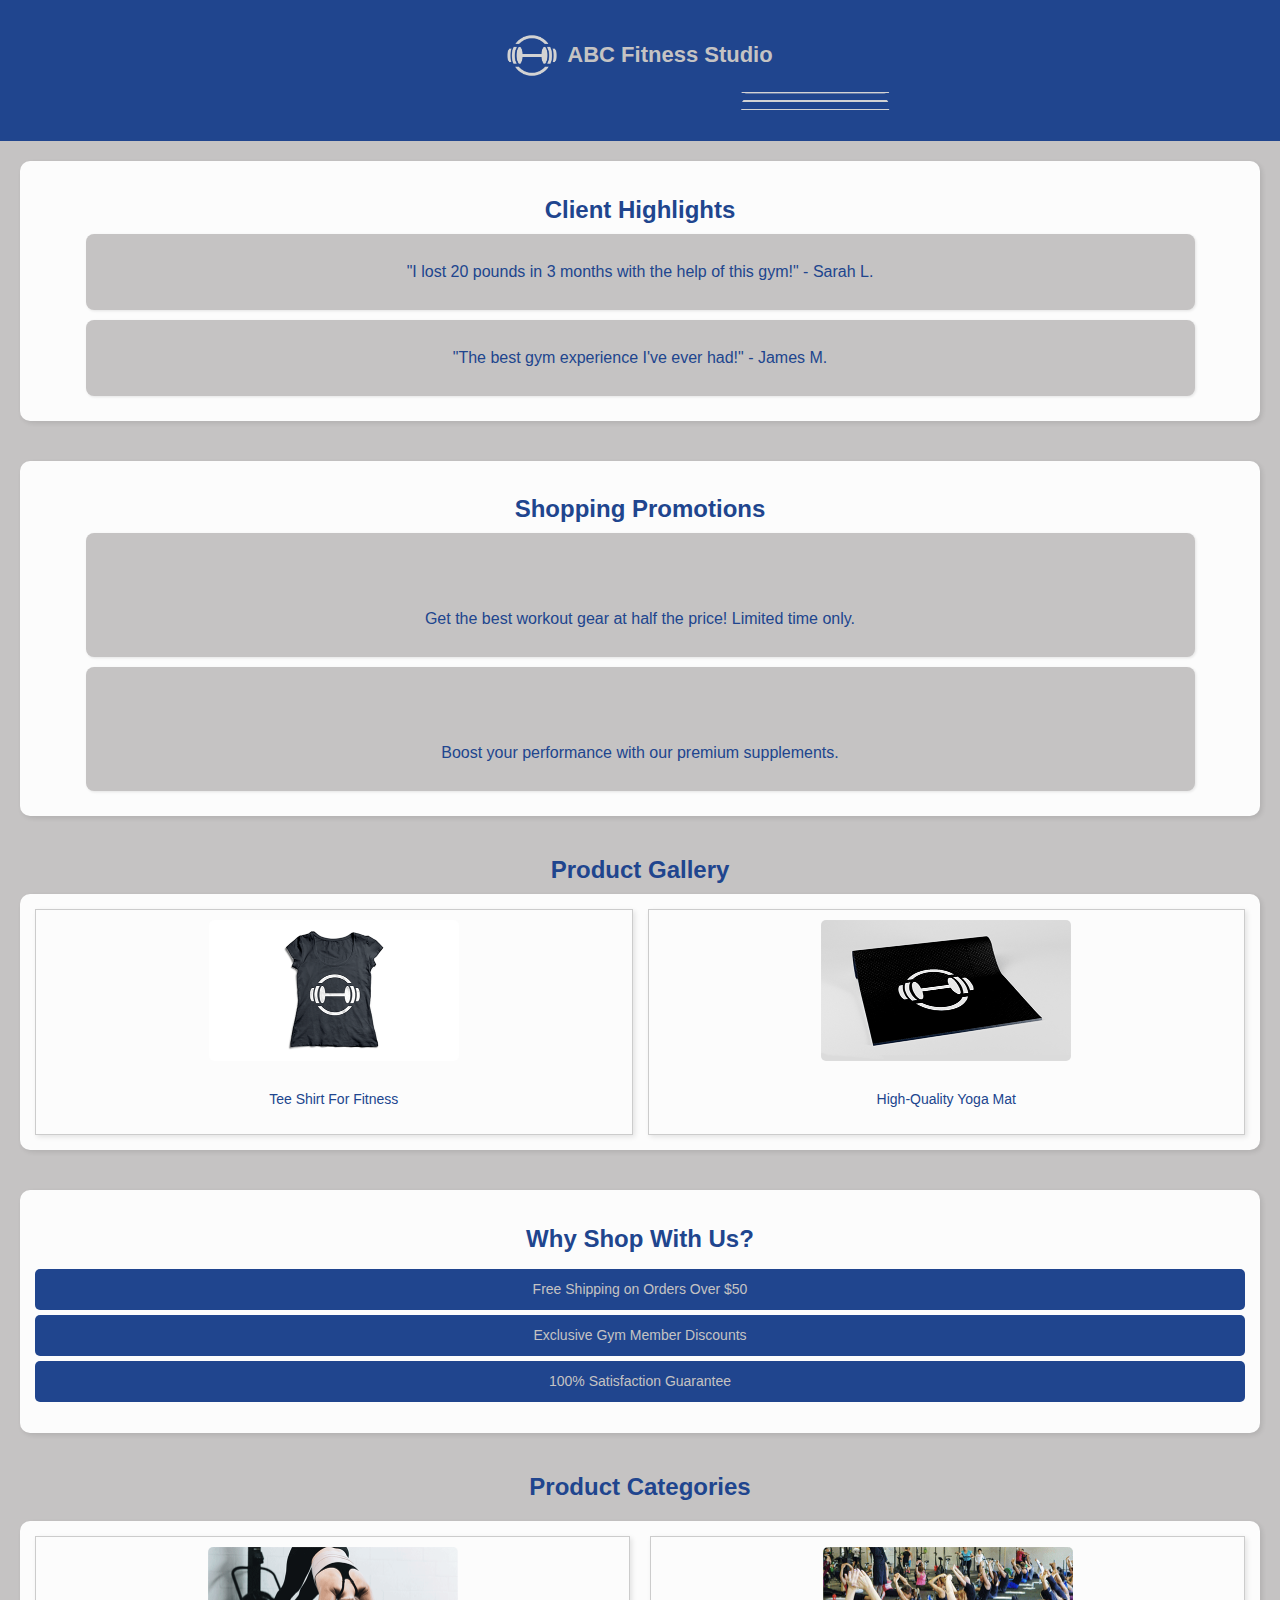
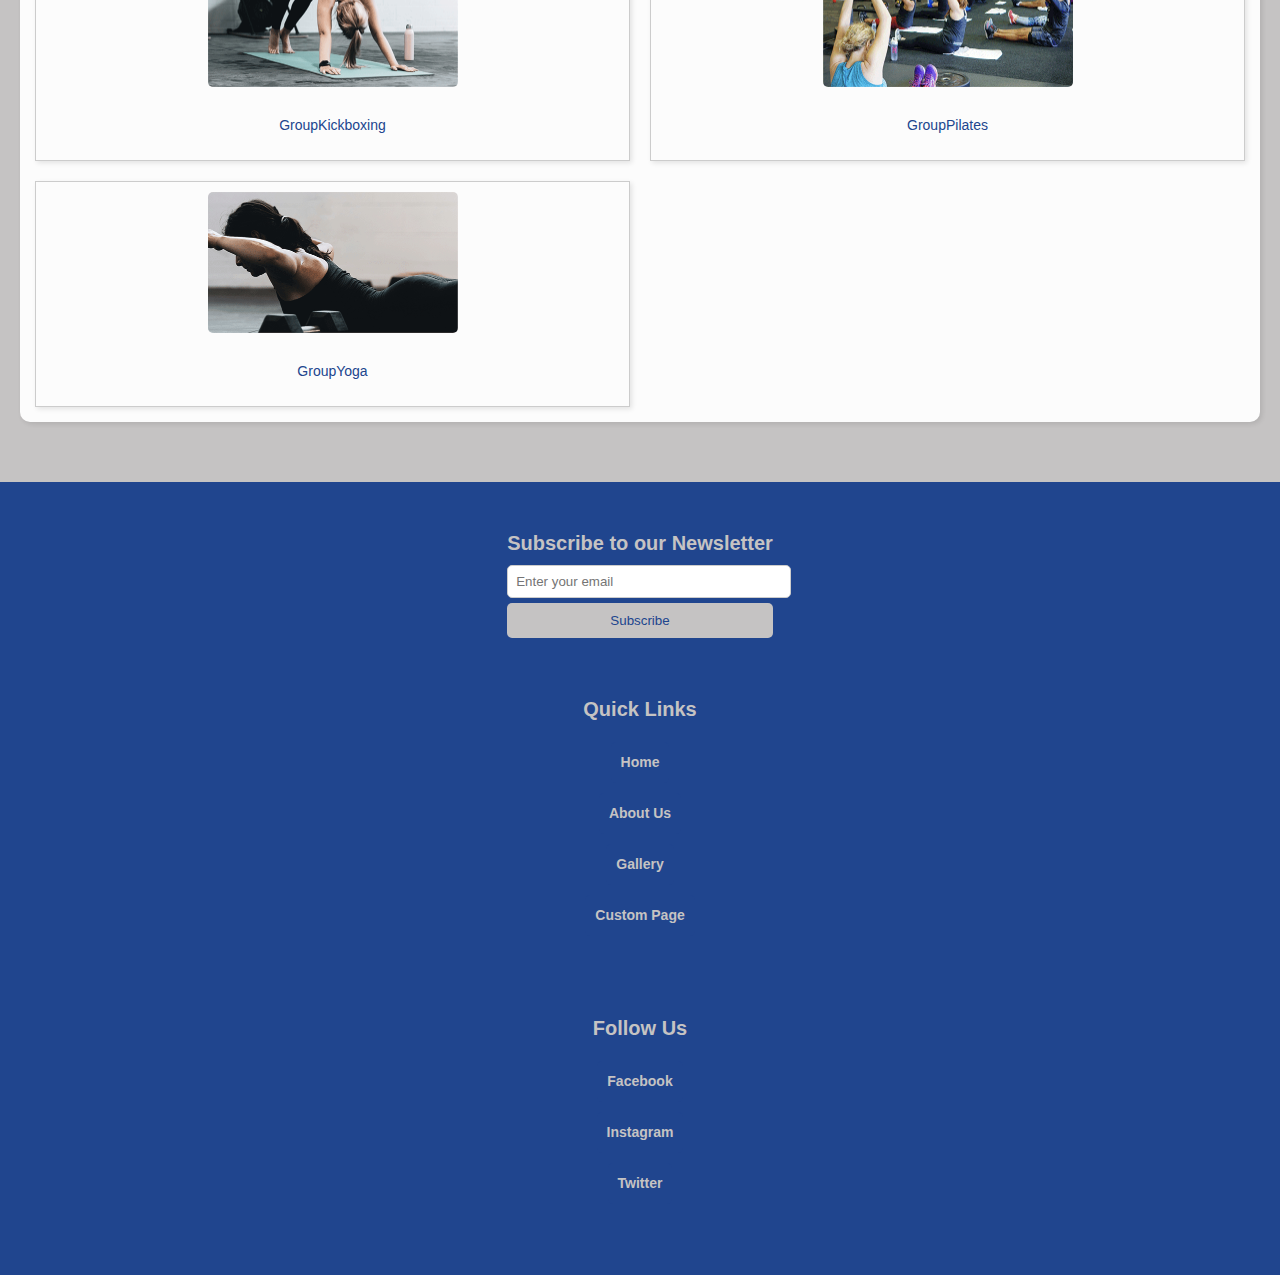
<file: index.html>
<!DOCTYPE html>
<html lang="en">
<head>
    <meta charset="UTF-8">
    <meta name="viewport" content="width=device-width, initial-scale=1.0">
    <title>ABC Fitness Studio</title>
    <link rel="stylesheet" href="style.css">
</head>
<body>
    <header>
        <div class="header-container">
            <div class="logo-title">
                <img src="images/logo.png" alt="ABC Fitness Studio Logo" class="logo">
                <h1>ABC Fitness Studio</h1>
            </div>
            <nav>
                <img class="menu-icon" src="./images/menu.png" alt="" height="0" width="3">
            </nav>
        </div>
    </header>

    <main>

        <section class="client-highlights">
            <h2>Client Highlights</h2>
            <div class="highlight">
                <p>"I lost 20 pounds in 3 months with the help of this gym!" - Sarah L.</p>
            </div>
            <div class="highlight">
                <p>"The best gym experience I've ever had!" - James M.</p>
            </div>
        </section>
    
        <section class="shopping-promos">
            <h2>Shopping Promotions</h2>
            <div class="promo">
                <h3>50% Off Gym Apparel</h3>
                <p>Get the best workout gear at half the price! Limited time only.</p>
            </div>
            <div class="promo">
                <h3>Buy 1 Get 1 Free on Supplements</h3>
                <p>Boost your performance with our premium supplements.</p>
            </div>
        </section>
    
        <h2>Product Gallery</h2>
        <section class="product-gallery">
            
            <div class="product-item">
                <img src="images/product7.png" alt="Dumbbells">
                <p>Tee Shirt For Fitness</p>
            </div>
            <div class="product-item">
                <img src="images/product9.png" alt="Yoga Mat">
                <p>High-Quality Yoga Mat</p>
            </div>
        </section>
    
        <section class="shopping-perks">
            <h2>Why Shop With Us?</h2>
            <ul>
                <li>Free Shipping on Orders Over $50</li>
                <li>Exclusive Gym Member Discounts</li>
                <li>100% Satisfaction Guarantee</li>
            </ul>
        </section>


        <section class="products">
            <h2>Product Categories</h2>
            <div class="product-grid">
                <div class="product-item">
                    <img src="images/product1.png" alt="Product 1">
                    <p>GroupKickboxing</p>
                </div>
                <div class="product-item">
                    <img src="images/product2.png" alt="Product 2">
                    <p>GroupPilates</p>
                </div>
                <div class="product-item">
                    <img src="images/product3.png" alt="Product 3">
                    <p>GroupYoga</p>
                </div>
            </div>
        </section>
    </main>

    <footer>
        <div class="footer-container">
            <section class="newsletter">
                <h3>Subscribe to our Newsletter</h3>
                <form>
                    <input type="email" placeholder="Enter your email">
                    <button id="subscribe" type="submit">Subscribe</button>
                </form>
            </section>
    
            <section class="footer-links">
                <h3>Quick Links</h3>
                <ul>
                    <li><a href="index.html">Home</a></li>
                    <li><a href="AboutUs.html">About Us</a></li>
                    <li><a href="Gallery.html">Gallery</a></li>
                    <li><a href="CustomPage.html">Custom Page</a></li>
                </ul>
            </section>
    
            <section class="social-media">
                <h3>Follow Us</h3>
                <ul>
                    <li><a href="https://www.facebook.com/">Facebook</a></li>
                    <li><a href="https://www.instagram.com/">Instagram</a></li>
                    <li><a href="https://x.com/">Twitter</a></li>
                </ul>
            </section>
        </div>
    </footer>
</body>
</html>
</file>
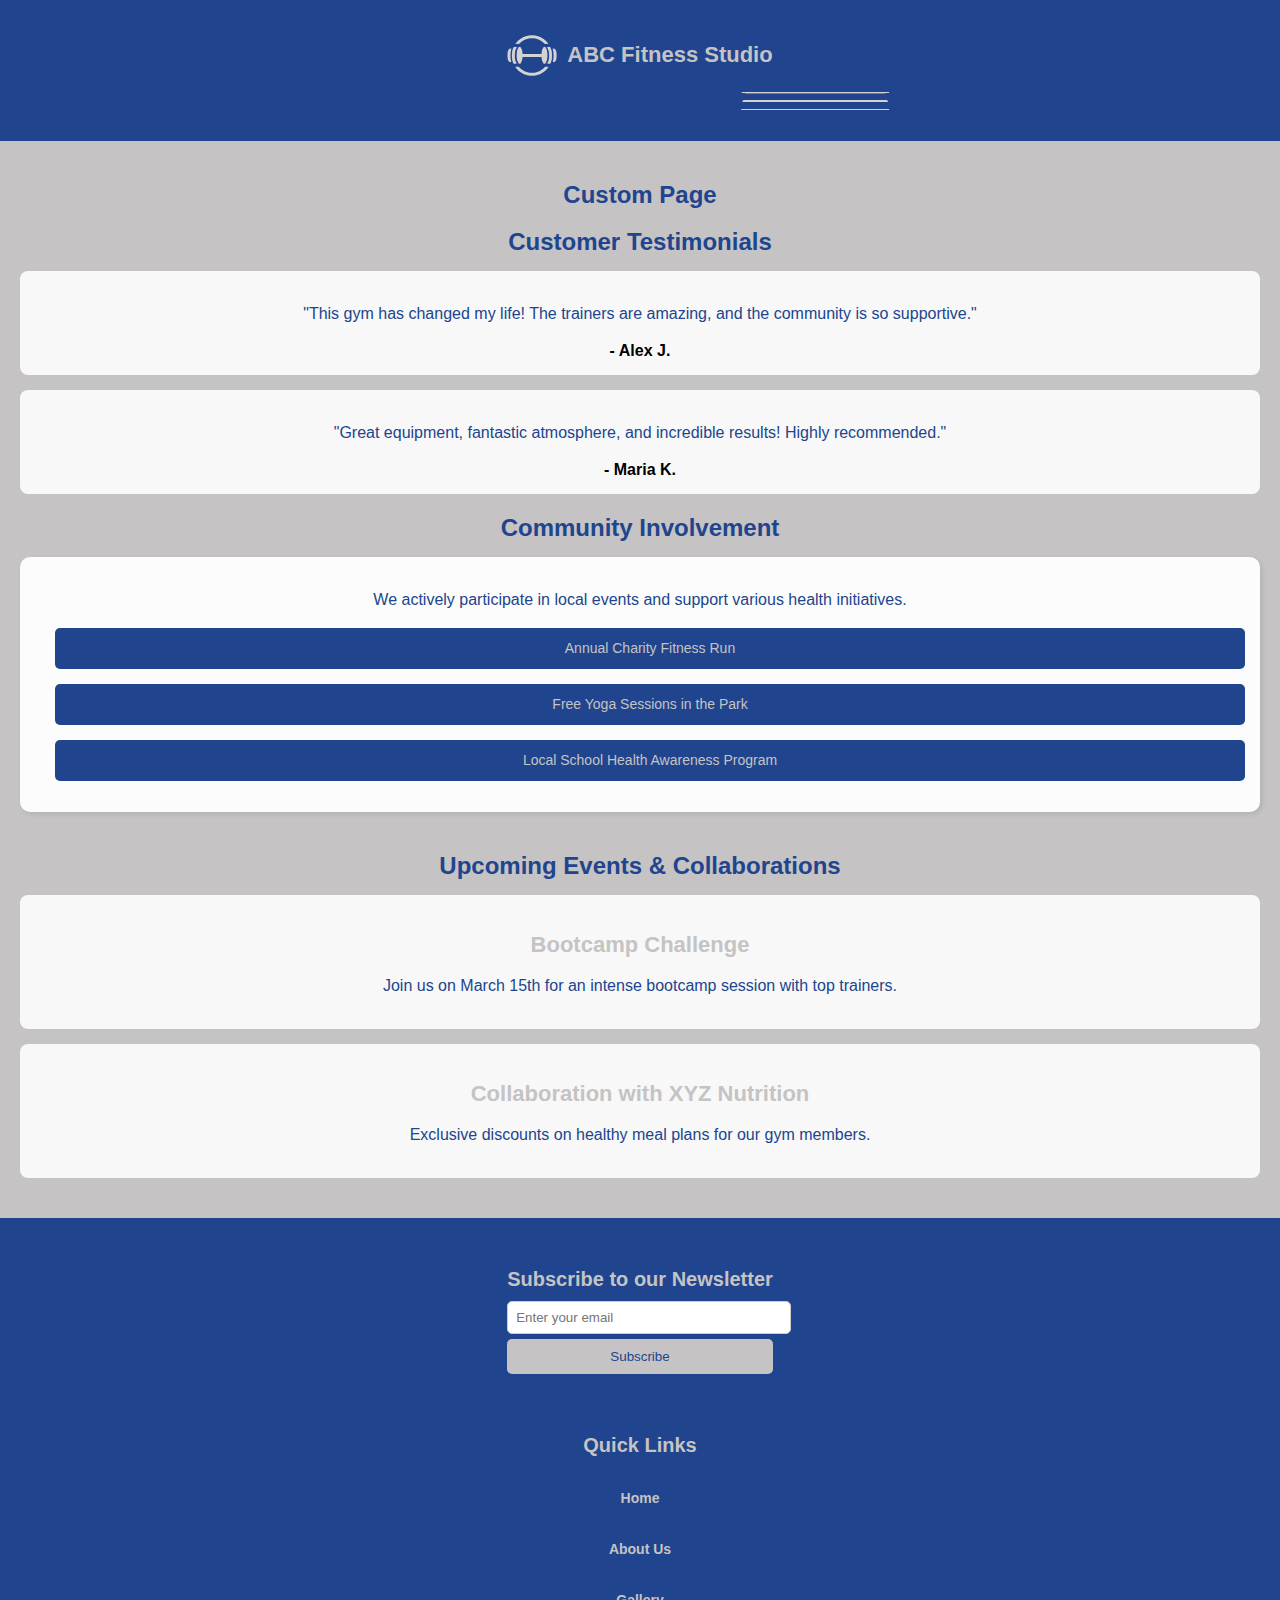
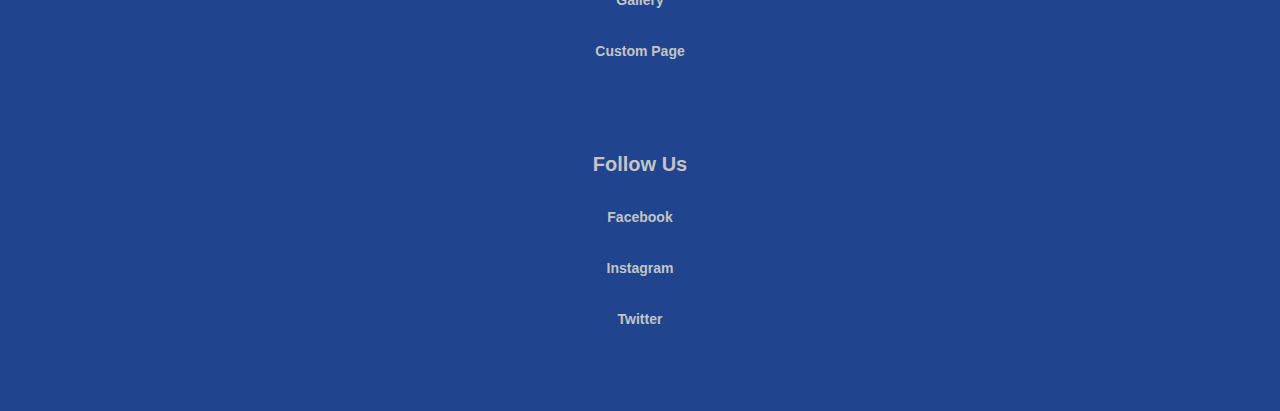
<file: CustomPage.html>
<!DOCTYPE html>
<html lang="en">
<head>
    <meta charset="UTF-8">
    <meta name="viewport" content="width=device-width, initial-scale=1.0">
    <title>Custom Page - ABC Fitness Studio</title>
    <link rel="stylesheet" href="style.css">
</head>
<body>
    <header>
        <div class="header-container">
            <div class="logo-title">
                <img src="images/logo.png" alt="ABC Fitness Studio Logo" class="logo">
                <h1>ABC Fitness Studio</h1>
            </div>
            <nav>
                <img class="menu-icon" src="./images/menu.png" alt="" height="0" width="3">
            </nav>
        </div>
    </header>

    <main class="custom-page">
        <h2>Custom Page</h2>
        
        <section class="testimonials">
            <h2>Customer Testimonials</h2>
            <div class="testimonial">
                <p>"This gym has changed my life! The trainers are amazing, and the community is so supportive."</p>
                <span>- Alex J.</span>
            </div>
            <div class="testimonial">
                <p>"Great equipment, fantastic atmosphere, and incredible results! Highly recommended."</p>
                <span>- Maria K.</span>
            </div>
        </section>
    
        <section>
            <h2>Community Involvement</h2>
            <div class="community">
                <p>We actively participate in local events and support various health initiatives.</p>
                <ul>
                    <li>Annual Charity Fitness Run</li>
                    <li>Free Yoga Sessions in the Park</li>
                    <li>Local School Health Awareness Program</li>
                </ul>
            </div>
        </section>
    
        <section class="events">
            <h2>Upcoming Events & Collaborations</h2>
            <div class="event">
                <h3>Bootcamp Challenge</h3>
                <p>Join us on March 15th for an intense bootcamp session with top trainers.</p>
            </div>
            <div class="event">
                <h3>Collaboration with XYZ Nutrition</h3>
                <p>Exclusive discounts on healthy meal plans for our gym members.</p>
            </div>
        </section>
    </main>

    <footer>
        <div class="footer-container">
            <section class="newsletter">
                <h3>Subscribe to our Newsletter</h3>
                <form>
                    <input type="email" placeholder="Enter your email">
                    <button type="submit">Subscribe</button>
                </form>
            </section>
    
            <section class="footer-links">
                <h3>Quick Links</h3>
                <ul>
                    <li><a href="index.html">Home</a></li>
                    <li><a href="AboutUs.html">About Us</a></li>
                    <li><a href="Gallery.html">Gallery</a></li>
                    <li><a href="CustomPage.html">Custom Page</a></li>
                </ul>
            </section>
    
            <section class="social-media">
                <h3>Follow Us</h3>
                <ul>
                    <li><a href="https://www.facebook.com/">Facebook</a></li>
                    <li><a href="https://www.instagram.com/">Instagram</a></li>
                    <li><a href="https://x.com/">Twitter</a></li>
                </ul>
            </section>
        </div>
    </footer>
</body>
</html>
</file>
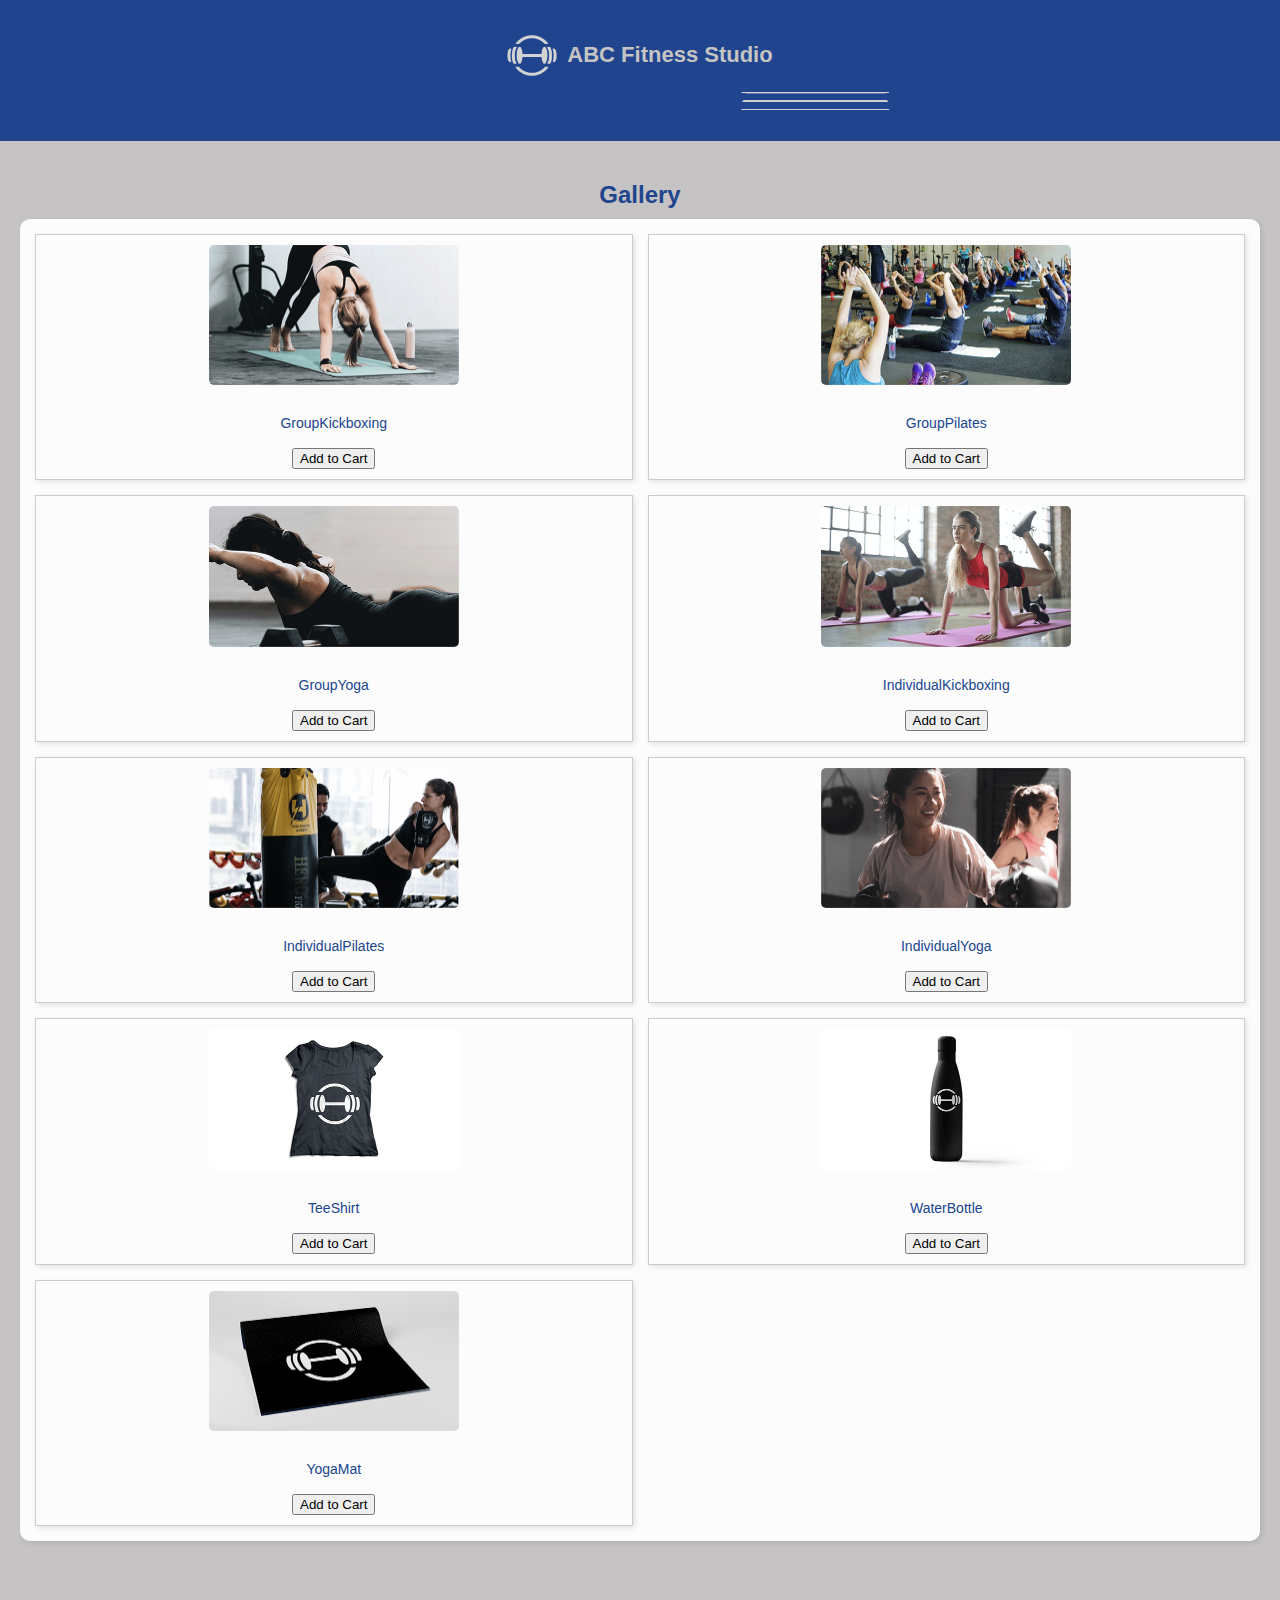
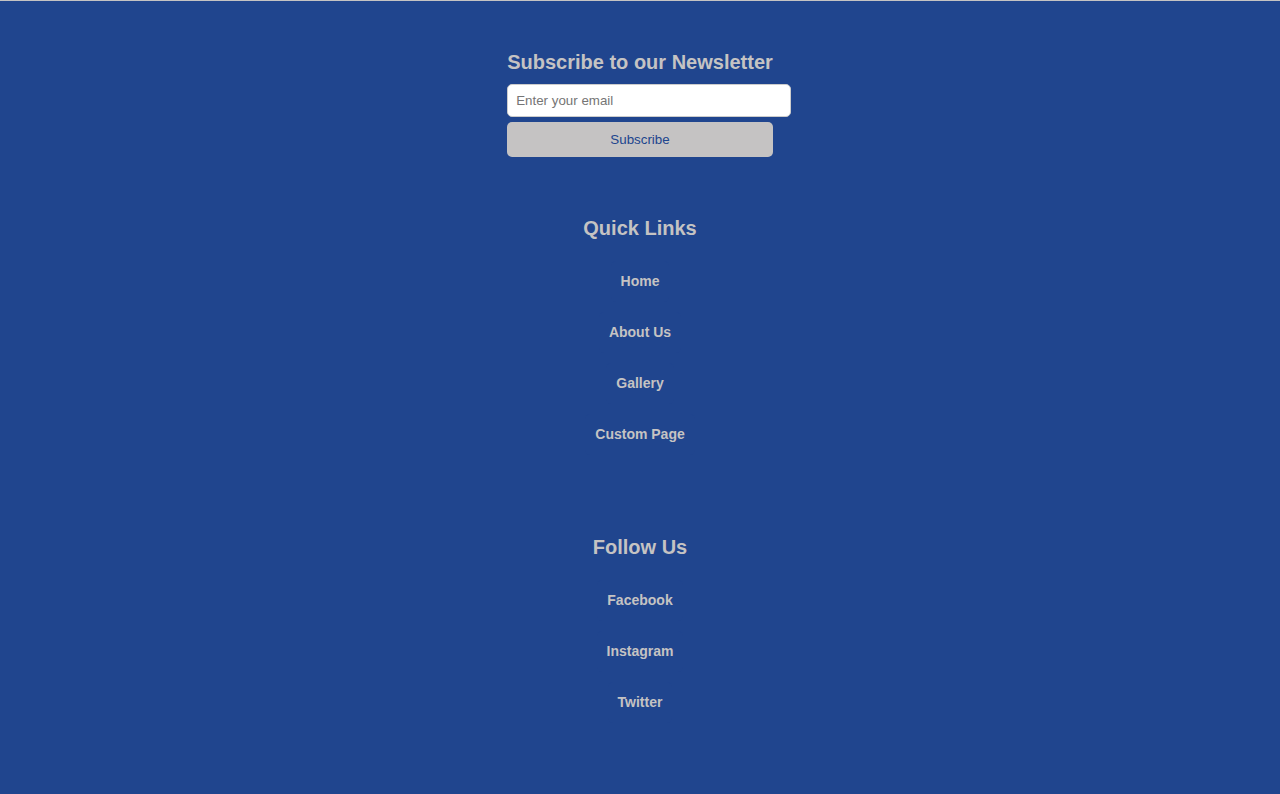
<file: Gallery.html>
<!DOCTYPE html>
<html lang="en">

<head>
    <meta charset="UTF-8">
    <meta name="viewport" content="width=device-width, initial-scale=1.0">
    <title>Gallery - ABC Fitness Studio</title>
    <link rel="stylesheet" href="style.css">
</head>

<body>
    <header>
        <div class="header-container">
            <div class="logo-title">
                <img src="images/logo.png" alt="ABC Fitness Studio Logo" class="logo">
                <h1>ABC Fitness Studio</h1>
            </div>
            <nav>
                <img class="menu-icon" src="./images/menu.png" alt="" height="0" width="3">
            </nav>
        </div>
    </header>

    <main>
        <h2 id="gallery-heading">Gallery</h2>
        <div class="product-gallery">
            <div class="product-item">
                <img src="images/product1.png" alt="Product 1">
                <p>GroupKickboxing</p>
                <button>Add to Cart</button>
            </div>
            <div class="product-item">
                <img src="images/product2.png" alt="Product 2">
                <p>GroupPilates</p>
                <button>Add to Cart</button>
            </div>
            <div class="product-item">
                <img src="images/product3.png" alt="Product 3">
                <p>GroupYoga</p>
                <button>Add to Cart</button>
            </div>
            <div class="product-item">
                <img src="images/product4.png" alt="Product 4">
                <p>IndividualKickboxing</p>
                <button>Add to Cart</button>
            </div>
            <div class="product-item">
                <img src="images/product5.png" alt="Product 5">
                <p>IndividualPilates</p>
                <button>Add to Cart</button>
            </div>
            <div class="product-item">
                <img src="images/product6.png" alt="Product 6">
                <p>IndividualYoga</p>
                <button>Add to Cart</button>
            </div>
            <div class="product-item">
                <img src="images/product7.png" alt="Product 7">
                <p>TeeShirt</p>
                <button>Add to Cart</button>
            </div>
            <div class="product-item">
                <img src="images/product8.png" alt="Product 8">
                <p>WaterBottle</p>
                <button>Add to Cart</button>
            </div>
            <div class="product-item">
                <img src="images/product9.png" alt="Product 9">
                <p>YogaMat</p>
                <button>Add to Cart</button>
            </div>
        </div>
    </main>

    <footer>
        <div class="footer-container">
            <section class="newsletter">
                <h3>Subscribe to our Newsletter</h3>
                <form>
                    <input type="email" placeholder="Enter your email">
                    <button type="submit">Subscribe</button>
                </form>
            </section>
    
            <section class="footer-links">
                <h3>Quick Links</h3>
                <ul>
                    <li><a href="index.html">Home</a></li>
                    <li><a href="AboutUs.html">About Us</a></li>
                    <li><a href="Gallery.html">Gallery</a></li>
                    <li><a href="CustomPage.html">Custom Page</a></li>
                </ul>
            </section>
    
            <section class="social-media">
                <h3>Follow Us</h3>
                <ul>
                    <li><a href="https://www.facebook.com/">Facebook</a></li>
                    <li><a href="https://www.instagram.com/">Instagram</a></li>
                    <li><a href="https://x.com/">Twitter</a></li>
                </ul>
            </section>
        </div>
    </footer>
    
    <div id="cart-modal" class="modal">
        <span class="close">&times;</span>
        <div class="cart-items"></div>
        <button class="clear-cart">Clear Cart</button>
        <button class="process-order">Process Order</button>
    </div>
    <script src="index.js"></script>
</body>

</html>
</file>
<file: style.css>
body {
  font-family: 'Calibri', sans-serif;
  background-color: #C5C3C3;
  margin: 0;
  padding: 0;
}

main {
  text-align: center;
  max-width: 100%;
  margin: 0 auto;
  padding: 20px;
  font-family: Arial, sans-serif;
}

h2 {
  font-size: 24px;
  font-weight: bold;
  color: #20458E;
  margin-bottom: 10px;
}

p, li {
  font-family: 'Calibri', sans-serif;
  font-size: 16px;
  color: #20458E;
  line-height: 1.5;
}

ul {
  list-style-type: disc;
  padding-left: 20px;
}

.header-container {
  display: flex;
  flex-direction: column;
  align-items: center;
  justify-content: center;
  padding: 20px;
  background-color: #20458E;
}

.logo-title {
  display: flex;
  align-items: center;
  justify-content: center;
}

.logo {
  width: 50px;
  margin-right: 10px;
  margin-top: 10px;
}

.logo-title h1 {
  font-family: Arial, sans-serif;
  font-size: 22px;
  font-weight: bold;
  color: #C5C3C3;
}

nav ul {
  list-style: none;
  display: flex;
  flex-direction: column;
  gap: 10px;
  margin: 0;
  padding: 0;
}

nav li {
  display: block;
}

nav a {
  text-decoration: none;
  color: #C5C3C3;
  font-weight: bold;
  font-size: 16px;
  padding: 10px;
}

.client-highlights, 
.shopping-promos, 
.product-gallery, 
.shopping-perks, 
.product-grid, 
#aboutUs, 
#operationsHours, 
#feedback-form,
.community {
  margin-bottom: 40px;
  background: #fCfCfC;
  padding: 15px;
  border-radius: 10px;
  box-shadow: 2px 2px 5px rgba(0, 0, 0, 0.1);
}

.highlight, .promo {
  background: #C5C3C3;
  padding: 10px;
  border-radius: 8px;
  margin: 10px auto;
  width: 90%;
  box-shadow: 1px 1px 3px rgba(0, 0, 0, 0.1);
}

.shopping-perks ul {
  list-style: none;
  padding: 0;
}

.shopping-perks li {
  background: #20458E;
  color: #C5C3C3;
  padding: 10px;
  margin: 5px auto;
  border-radius: 5px;
}

.product-grid {
  display: grid;
  grid-template-columns: 1fr 1fr;
  gap: 20px;
  margin-top: 20px;
}

#feedback-form button,
.view-cart,
.clear-cart,
.process-order {
  display: inline-block;
  padding: 12px 20px;
  background-color: #C5C3C3;
  color: #20458E;
  font-weight: bold;
  font-size: 16px;
  text-decoration: none;
  border-radius: 5px;
  transition: 0.3s ease;
  border: none;
  cursor: pointer;
}

.footer-container {
  display: flex;
  flex-direction: column;
  justify-content: center;
  align-items: center;
  background-color: #20458E;
  padding: 20px;
  color: #C5C3C3;
}

.footer-container section {
  flex: 1;
  text-align: center;
  padding: 10px;
}

.footer-links ul,
.social-media ul {
  list-style: none;
  padding: 0;
  display: flex;
  flex-direction: column;
  align-items: center;
}

.footer-links li,
.social-media li {
  margin: 5px 0;
}

footer h3 {
  font-family: Arial, sans-serif;
  font-size: 20px;
  color: #C5C3C3;
  margin-bottom: 10px;
}

footer form {
  display: flex;
  flex-direction: column;
  gap: 5px;
}

footer input[type="email"] {
  padding: 8px;
  border: 1px solid #ccc;
  border-radius: 5px;
  width: 100%;
}

#feedback-form button[type="submit"],
footer button[type="submit"] {
  padding: 10px 20px;
  background-color: #C5C3C3;
  color: #20458E;
  border: none;
  border-radius: 5px;
  cursor: pointer;
}

footer a {
  text-decoration: none;
  color: #C5C3C3;
  font-weight: bold;
}

h3 {
  font-family: Arial, sans-serif;
  font-size: 22px;
  font-weight: bold;
  color: #C5C3C3;
  margin-bottom: 10px;
}

#operationsHours {
  margin-bottom: 40px;
}

#aboutUs {
  max-width: 90%;
  margin-left: 5%;
  margin-bottom: 30px;
}

#feedback-form {
  margin-top: 20px;
  max-width: 100%;
  margin: 20px auto;
  margin-bottom: 40px;
  padding: 20px;
  background: #fCfCfC;
  box-shadow: 2px 2px 5px rgba(0, 0, 0, 0.1);
}

#feedback-form label {
  display: block;
  margin-bottom: 5px;
  font-weight: bold;
}

#feedback-form input[type="text"],
#feedback-form input[type="email"],
#feedback-form textarea {
  width: 90%;
  padding: 10px 10px;
  margin-bottom: 10px;
  border: 1px solid #ccc;
  border-radius: 5px;
}

.product-gallery {
  display: grid;
  grid-template-columns: 1fr 1fr;
  gap: 15px;
  padding: 15px;
}

.product-item {
  text-align: center;
  padding: 10px;
  border: 1px solid #ccc;
  box-shadow: 2px 2px 5px rgba(0, 0, 0, 0.1);
}

.product-item img {
  max-width: 250px;
  width: 100%;
  height: auto;
  margin-bottom: 10px;
  border-radius: 5px;
}

.product-item p {
  font-family: 'Calibri', sans-serif;
  font-size: 14px;
  color: #20458E;
}

.view-cart {
  display: block;
  margin: 15px 10px 20px 0px;
  padding: 10px 20px;
  background-color: #C5C3C3;
  color: #20458E;
  border: none;
  border-radius: 5px;
  cursor: pointer;
  font-weight: bold;
  font-size: 16px;
}

.modal {
  display: none;
  position: fixed;
  top: 50%;
  left: 50%;
  transform: translate(-50%, -50%);
  width: 80%;
  height: auto;
  background: #C5C3C3;
  box-shadow: 0px 4px 10px rgba(0, 0, 0, 0.2);
  z-index: 1000;
  padding: 20px;
  border-radius: 8px;
}

.modal.active {
  display: block;
}

.modal-content {
  background-color: #fefefe;
  margin: 5% auto;
  padding: 20px;
  border: 1px solid #888;
  width: 100%;
}

.close {
  color: #aaa;
  float: right;
  font-size: 28px;
  font-weight: bold;
}

.close:hover,
.close:focus {
  color: black;
  text-decoration: none;
  cursor: pointer;
}

.cart-items {
  margin-bottom: 10px;
}

.clear-cart,
.process-order {
  padding: 10px 20px;
  background-color: #C5C3C3;
  color: #20458E;
  border: none;
  border-radius: 5px;
  cursor: pointer;
  margin-right: 5px;
}

section {
  margin-bottom: 20px;
}

.custom-page {
  max-width: 100%;
  margin: 0 auto;
  padding: 20px;
  font-family: Arial, sans-serif;
}

.custom-page h2 {
  text-align: center;
  margin-bottom: 15px;
}

.testimonial, .event {
  background: #f8f8f8;
  padding: 15px;
  border-radius: 8px;
  margin-bottom: 15px;
  text-align: center;
}

.testimonial span {
  display: block;
  font-weight: bold;
  margin-top: 10px;
}

.community ul {
  list-style-type: disc;
  padding-left: 20px;
}

header img {
  max-width: 30%;
  height: auto;
  margin-bottom: 10px;
}

ul li {
  padding: 10px;
  margin: 5px 0;
  border-radius: 5px;
  background: #20458E;
  color: #C5C3C3;
  font-size: 14px;
  max-width: 100%;
  list-style: none;
  margin: 15px auto;
}

@media (max-width: 768px) {
  /* Header */
  .header-container {
    display: flex;
    justify-content: flex-start; /* Aligns logo and title to the left */
    align-items: center;
    padding: 20px;
    background-color: #20458E;
  }

  .logo-title {
    display: flex;
    align-items: center;
  }

  .logo {
    width: 60px;
    margin-right: 15px;
    margin-top: 10px;
  }

  .logo-title h1 {
    font-family: Arial, sans-serif;
    font-size: 26px;
    font-weight: bold;
    color: #C5C3C3;
  }
  

  /* Footer */
  .footer-container {
    display: flex;
    justify-content: center; /* Center footer content */
    align-items: center;
    background-color: #20458E;
    padding: 30px;
    color: #C5C3C3;
    flex-wrap: wrap;
    text-align: center;
  }

  .footer-links ul, .social-media ul {
    list-style: none;
    padding: 0;
    display: flex;
    flex-direction: row;
    justify-content: center; /* Align footer links horizontally */
    gap: 20px;
  }

  .footer-links li, .social-media li {
    margin: 5px 0;
  }
}
.menu-icon {
  display: block;
  width: 500px;
  height: 20px;
  background-color: transparent;
  position: relative;
  cursor: pointer;
  margin-left: auto; /* Move icon to the right */
}

.menu-icon::before, .menu-icon::after {
  content: '';
  position: absolute;
  width: 100%;
  height: 4px;
  background-color: #C5C3C3;
}

.menu-icon::before {
  top: 0;
}

.menu-icon::after {
  bottom: 0;
}

@media (max-width: 768px) {
  /* Header container */
  .header-container {
    display: flex;
    flex-direction: row;
    justify-content: space-between; /* Align logo to the left and icon to the right */
    align-items: center;
    padding: 20px;
    background-color: #20458E;
  }

  /* Logo and title */
  .logo-title {
    display: flex;
    align-items: center;
  }

  .logo {
    width: 50px;  /* Adjust logo size as needed */
    margin-right: 15px;
  }

  .logo-title h1 {
    font-family: Arial, sans-serif;
    font-size: 24px;
    font-weight: bold;
    color: #C5C3C3;
  }

  .menu-icon {
    width: 90px; /* Adjust the size of the icon */
    height: 90px;
    object-fit: contain; /* Ensures the icon scales properly */
    cursor: pointer;
    margin-left: auto; /* Moves the icon to the right */
    margin-right: 30px;
  }
}
</file>
